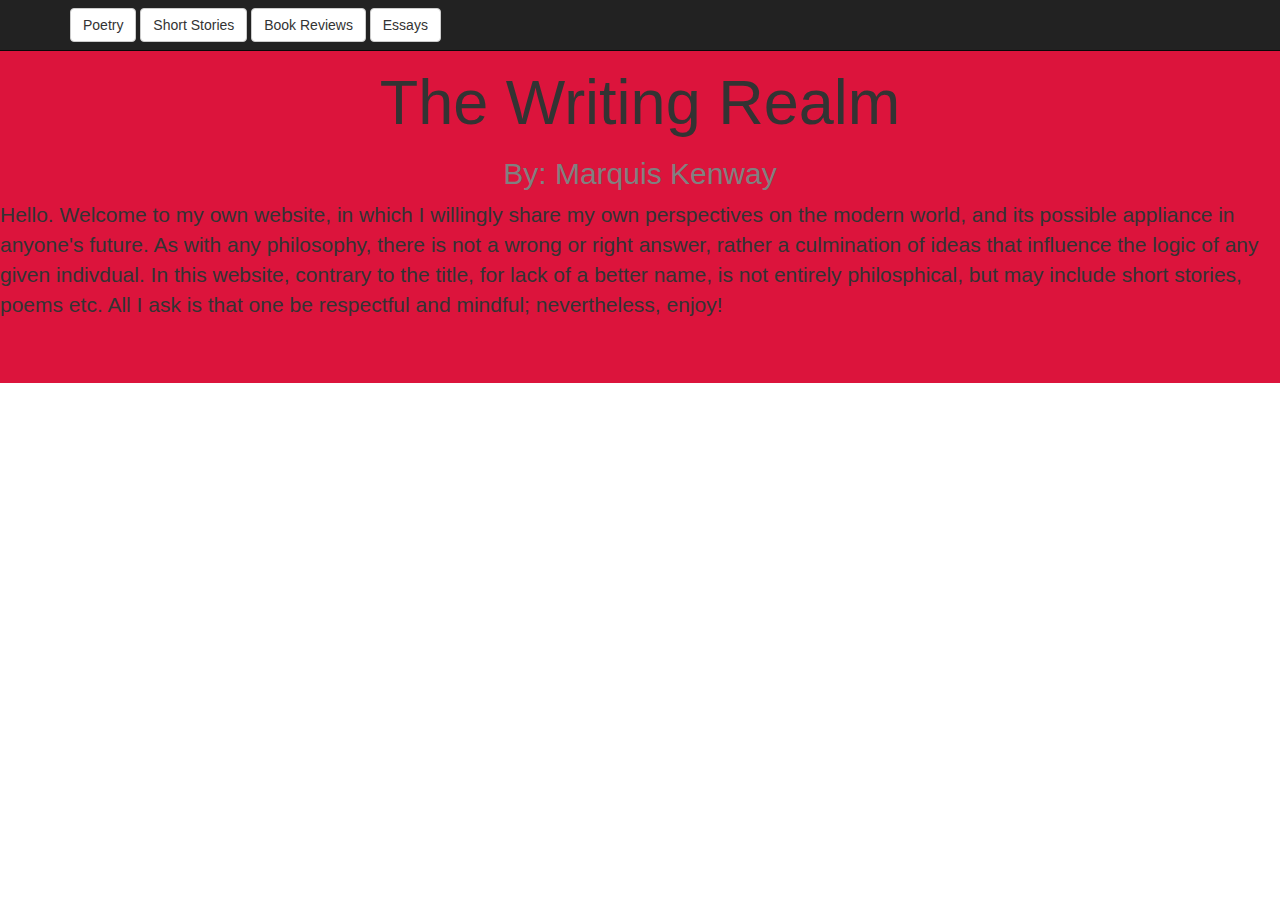
<file: index.html>
<!DOCTYPE html>
<html>
    <head>
        <title> </title>
        <link rel="stylesheet" href="https://maxcdn.bootstrapcdn.com/bootstrap/3.3.7/css/bootstrap.min.css" integrity="sha384-BVYiiSIFeK1dGmJRAkycuHAHRg32OmUcww7on3RYdg4Va+PmSTsz/K68vbdEjh4u" crossorigin="anonymous">
        <link rel="stylesheet" type="text/css" href="styles.css">
    </head>
    <body>
<div class="jumbotron">
    <div class="container">
        <h1>The Writing Realm</h1>
        <h2>By: Marquis Kenway</h2>
        </div>
<nav class="navbar navbar-default navbar-fixed-top navbar-inverse">
    <div class="container">
        <button onclick="parent.location.href='poetry.html'" id="Poetry" type="button" class="btn btn-default navbar-btn">Poetry</button>
        <button onclick="parent.location.href='shortstories.html'" id="Short" type="button" class="btn btn-default navbar-btn">Short Stories</button>
        <button onclick= "parent.location.href='bookreviews.html'" id="Reviews" type="button" class="btn btn-default navbar-btn">Book Reviews</button>
        <button onclick="parent.location.href='essays.html'" id="Essays" type="button" class="btn btn-default navbar-btn">Essays</button>
        
  </div>
</nav>
<p>
Hello. Welcome to my own website, in which I willingly share my own perspectives on the modern world, and its possible appliance in anyone's future. As with any philosophy, there is not a wrong or right answer, rather a culmination of ideas that influence the logic of any given indivdual. In this website, contrary to the title, for lack of a better name, is not entirely philosphical, but may include short stories, poems etc. All I ask is that one be respectful and mindful; nevertheless, enjoy! 
</p>
</body>

<!--Main content begins here-->
        
        <!-- Bootstrap core JavaScript
================================================== -->
<!-- Placed at the end of the document so the pages load faster -->
        <script src="https://ajax.googleapis.com/ajax/libs/jquery/1.12.4/jquery.min.js"></script>

    </body>
</html>
</file>
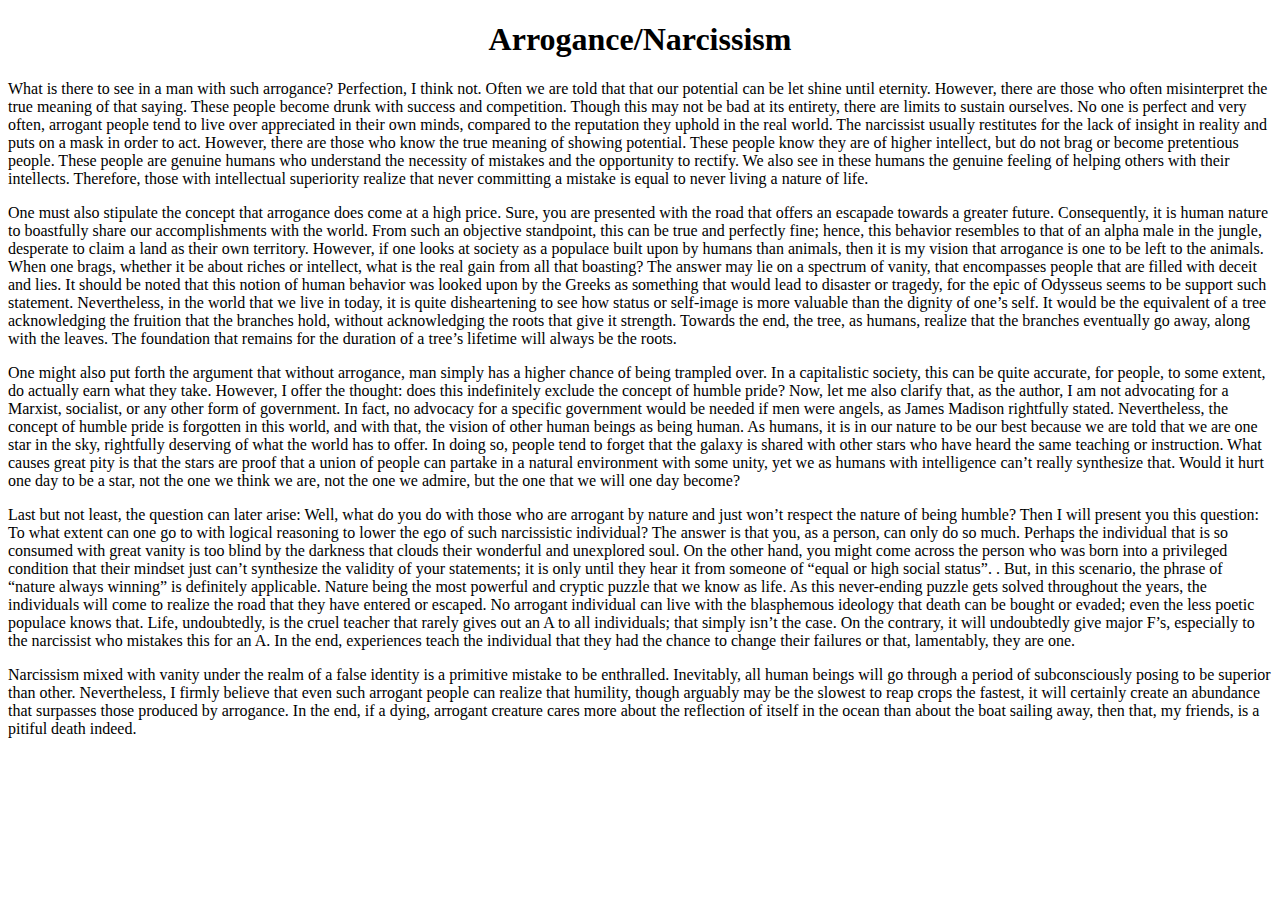
<file: Arrogance.html>
<!DOCTYPE html>
<html>
    <head>
<style type="text/css"><!--.tab { margin-left: 40px; }--></style>
    </head>
    <body>
<div class="container">
    <center><h1>Arrogance/Narcissism</h1></center>
<p>
    What is there to see in a man with such arrogance? Perfection, I think not. Often we are told that that our potential can be let shine until eternity. However, there are those who often misinterpret the true meaning of that saying. These people become drunk with success and competition. Though this may not be bad at its entirety, there are limits to sustain ourselves. No one is perfect and very often, arrogant people tend to live over appreciated in their own minds, compared to the reputation they uphold in the real world. The narcissist usually restitutes for the lack of insight in reality and puts on a mask in order to act. However, there are those who know the true meaning of showing potential. These people know they are of higher intellect, but do not brag or become pretentious people. These people are genuine humans who understand the necessity of mistakes and the opportunity to rectify. We also see in these humans the genuine feeling of helping others with their intellects. Therefore, those with intellectual superiority realize that never committing a mistake is equal to never living a nature of life.
</p>
<p>
    One must also stipulate the concept that arrogance does come at a high price. Sure, you are presented with the road that offers an escapade towards a greater future. Consequently, it is human nature to boastfully share our accomplishments with the world. From such an objective standpoint, this can be true and perfectly fine; hence, this behavior resembles to that of an alpha male in the jungle, desperate to claim a land as their own territory. However, if one looks at society as a populace built upon by humans than animals, then it is my vision that arrogance is one to be left to the animals. When one brags, whether it be about riches or intellect, what is the real gain from all that boasting? The answer may lie on a spectrum of vanity, that encompasses people that are filled with deceit and lies. It should be noted that this notion of human behavior was looked upon by the Greeks as something that would lead to disaster or tragedy, for the epic of Odysseus seems to be support such statement. Nevertheless, in the world that we live in today, it is quite disheartening to see how status or self-image is more valuable than the dignity of one’s self. It would be the equivalent of a tree acknowledging the fruition that the branches hold, without acknowledging the roots that give it strength. Towards the end, the tree, as humans, realize that the branches eventually go away, along with the leaves. The foundation that remains for the duration of a tree’s lifetime will always be the roots. 
</p>
<p>
    One might also put forth the argument that without arrogance, man simply has a higher chance of being trampled over. In a capitalistic society, this can be quite accurate, for people, to some extent, do actually earn what they take. However, I offer the thought: does this indefinitely exclude the concept of humble pride? Now, let me also clarify that, as the author, I am not advocating for a Marxist, socialist, or any other form of government. In fact, no advocacy for a specific government would be needed if men were angels, as James Madison rightfully stated. Nevertheless, the concept of humble pride is forgotten in this world, and with that, the vision of other human beings as being human. As humans, it is in our nature to be our best because we are told that we are one star in the sky, rightfully deserving of what the world has to offer. In doing so, people tend to forget that the galaxy is shared with other stars who have heard the same teaching or instruction. What causes great pity is that the stars are proof that a union of people can partake in a natural environment with some unity, yet we as humans with intelligence can’t really synthesize that. Would it hurt one day to be a star, not the one we think we are, not the one we admire, but the one that we will one day become?
</p>
<p>
    Last but not least, the question can later arise: Well, what do you do with those who are arrogant by nature and just won’t respect the nature of being humble? Then I will present you this question: To what extent can one go to with logical reasoning to lower the ego of such narcissistic individual? The answer is that you, as a person, can only do so much. Perhaps the individual that is so consumed with great vanity is too blind by the darkness that clouds their wonderful and unexplored soul. On the other hand, you might come across the person who was born into a privileged condition that their mindset just can’t synthesize the validity of your statements; it is only until they hear it from someone of “equal or high social status”. . But, in this scenario, the phrase of “nature always winning” is definitely applicable. Nature being the most powerful and cryptic puzzle that we know as life. As this never-ending puzzle gets solved throughout the years, the individuals will come to realize the road that they have entered or escaped. No arrogant individual can live with the blasphemous ideology that death can be bought or evaded; even the less poetic populace knows that. Life, undoubtedly, is the cruel teacher that rarely gives out an A to all individuals; that simply isn’t the case. On the contrary, it will undoubtedly give major F’s, especially to the narcissist who mistakes this for an A. In the end, experiences teach the individual that they had the chance to change their failures or that, lamentably, they are one. 
</p>
<p>
    Narcissism mixed with vanity under the realm of a false identity is a primitive mistake to be enthralled. Inevitably, all human beings will go through a period of subconsciously posing to be superior than other. Nevertheless, I firmly believe that even such arrogant people can realize that humility, though arguably may be the slowest to reap crops the fastest, it will certainly create an abundance that surpasses those produced by arrogance. In the end, if a dying, arrogant creature cares more about the reflection of itself in the ocean than about the boat sailing away, then that, my friends, is a pitiful death indeed.
</p>
</div>

    </body>
</html>
</file>
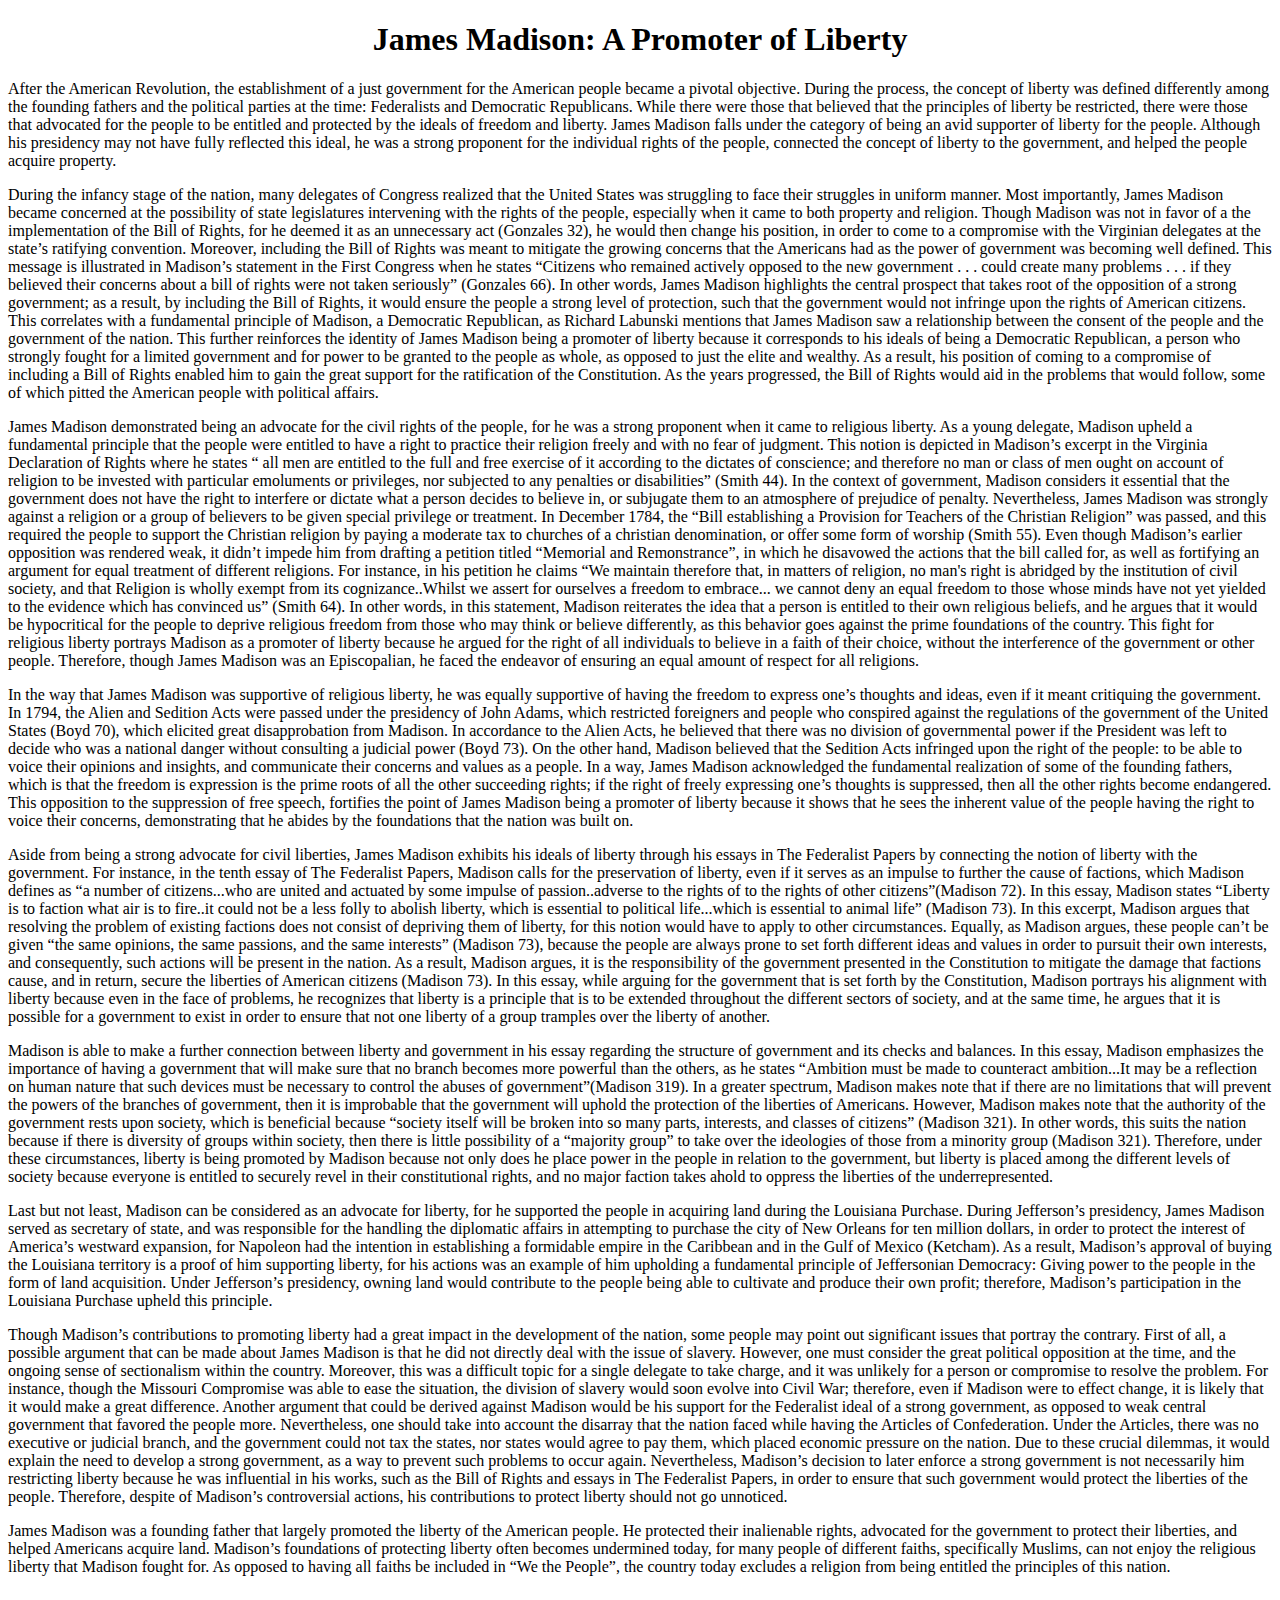
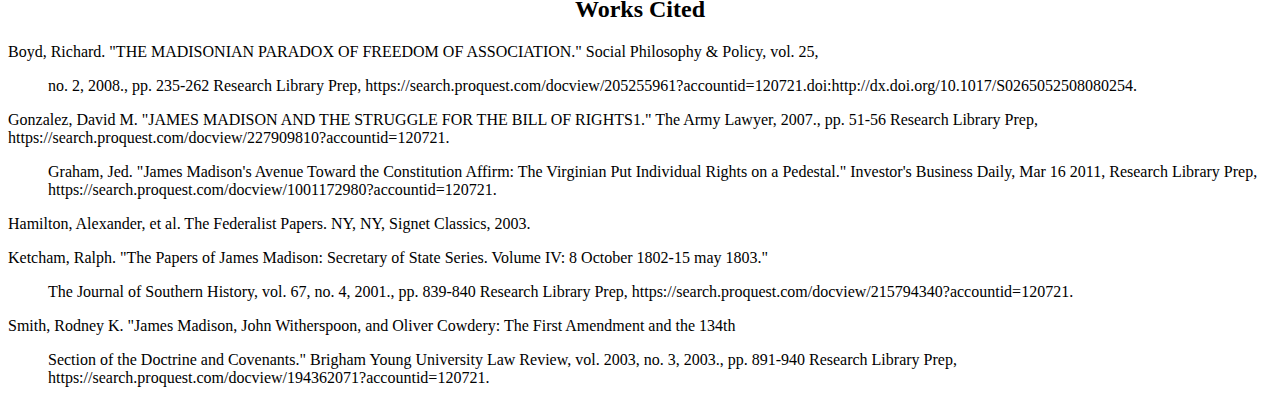
<file: madison.html>
<!DOCTYPE html>
<html>
    <head>
<style type="text/css">
<!--.tab { margin-left: 40px; }-->
</style>
    </head>
    <body>
<div class= "container">
<center><h1>James Madison: A Promoter of Liberty</h1></center>
<p>
     After the American Revolution, the establishment of a just government for the American people became a pivotal objective. During the process, the concept of liberty was defined differently among the founding fathers and the political parties at the time: Federalists and Democratic Republicans. While there were those that believed that the principles of liberty be restricted, there were those that advocated for the people to be entitled and protected by the ideals of freedom and liberty. James Madison falls under the category of being an avid supporter of liberty for the people. Although his presidency may not have fully reflected this ideal, he was a strong proponent for the individual rights of the people, connected the concept of liberty to the government, and helped the people acquire property.
</p>  
<p>
    During the infancy stage of the nation, many delegates of Congress realized that the United States was struggling to face their struggles in uniform manner. Most importantly, James Madison became concerned at the possibility of state legislatures intervening with the rights of the people, especially when it came to both property and religion. Though Madison was not in favor of a the implementation of the Bill of Rights, for he deemed it as an unnecessary act (Gonzales 32), he would then change his position, in order to come to a compromise with the Virginian delegates at the state’s ratifying convention. Moreover, including the Bill of Rights was meant to mitigate the growing concerns that the Americans had as the power of government was becoming well defined. This message is illustrated in Madison’s statement in the First Congress when he states “Citizens who remained actively opposed to the new government . . . could create many problems . . . if they believed their concerns about a bill of rights were not taken seriously” (Gonzales 66). In other words, James Madison highlights the central prospect that takes root of the opposition of a strong government; as a result, by including the Bill of Rights, it would ensure the people a strong level of protection, such that the government would not infringe upon the rights of American citizens. This correlates with a fundamental principle of Madison, a Democratic Republican, as Richard Labunski mentions that James Madison saw a relationship between the consent of the people and the government of the nation. This further reinforces the identity of James Madison being a promoter of liberty because it corresponds to his ideals of being a Democratic Republican, a person who strongly fought for a limited government and for power to be granted to the people as whole, as opposed to just the elite and wealthy. As a result, his position of coming to a compromise of including a Bill of Rights enabled him to gain the great support for the ratification of the Constitution. As the years progressed, the Bill of Rights would aid in the problems that would follow, some of which pitted the American people with political affairs.
</p>
<p>
    James Madison demonstrated being an advocate for the civil rights of the people, for he was a strong proponent when it came to religious liberty. As a young delegate, Madison upheld a fundamental principle that the people were entitled to have a right to practice their religion freely and with no fear of judgment. This notion is depicted in Madison’s excerpt in the Virginia Declaration of Rights where he states “ all men are entitled to the full and free exercise of it according to the dictates of conscience; and therefore no man or class of men ought on account of religion to be invested with particular emoluments or privileges, nor subjected to any penalties or disabilities” (Smith 44). In the context of government, Madison considers it essential that the government does not have the right to interfere or dictate what a person decides to believe in, or subjugate them to an atmosphere of prejudice of penalty. Nevertheless, James Madison was strongly against a religion or a group of believers to be given special privilege or treatment. In December 1784, the “Bill establishing a Provision for Teachers of the Christian Religion” was passed, and this required the people to support the Christian religion by paying a moderate tax to churches of a christian denomination, or offer some form of worship (Smith 55). Even though Madison’s earlier opposition was rendered weak, it didn’t impede him from drafting a petition titled “Memorial and Remonstrance”, in which he disavowed the actions that the bill called for, as well as fortifying an argument for equal treatment of different religions. For instance, in his petition he claims “We maintain therefore that, in matters of religion, no man's right is abridged by the institution of civil society, and that Religion is wholly exempt from its cognizance..Whilst we assert for ourselves a freedom to embrace... we cannot deny an equal freedom to those whose minds have not yet yielded to the evidence which has convinced us” (Smith 64). In other words, in this statement, Madison reiterates the idea that a person is entitled to their own religious beliefs, and he argues that it would be hypocritical for the people to deprive religious freedom from those who may think or believe differently, as this behavior goes against the prime foundations of the country. This fight for religious liberty portrays Madison as a promoter of liberty because he argued for the right of all individuals to believe in a faith of their choice, without the interference of the government or other people. Therefore, though James Madison was an Episcopalian, he faced the endeavor of ensuring an equal amount of respect for all religions.
</p>
<p>
    In the way that James Madison was supportive of religious liberty, he was equally supportive of having the freedom to express one’s thoughts and ideas, even if it meant critiquing the government. In 1794, the Alien and Sedition Acts were passed under the presidency of John Adams, which restricted foreigners and people who conspired against the regulations of the government of the United States (Boyd 70), which elicited great disapprobation from Madison. In accordance to the Alien Acts, he believed that there was no division of governmental power if the President was left to decide who was a national danger without consulting a judicial power (Boyd 73). On the other hand, Madison believed that the Sedition Acts infringed upon the right of the people: to be able to voice their opinions and insights, and communicate their concerns and values as a people. In a way, James Madison acknowledged the fundamental realization of some of the founding fathers, which is that the freedom is expression is the prime roots of all the other succeeding rights; if the right of freely expressing one’s thoughts is suppressed, then all the other rights become endangered. This opposition to the suppression of free speech, fortifies the point of James Madison being a promoter of liberty because it shows that he sees the inherent value of the people having the right to voice their concerns, demonstrating that he abides by the foundations that the nation was built on.
</p>
<p>
    Aside from being a strong advocate for civil liberties, James Madison exhibits his ideals of liberty through his essays in The Federalist Papers by connecting the notion of liberty with the government. For instance, in the tenth essay of The Federalist Papers, Madison calls for the preservation of liberty, even if it serves as an impulse to further the cause of factions, which Madison defines as “a number of citizens...who are united and actuated by some impulse of passion..adverse to the rights of to the rights of other citizens”(Madison 72). In this essay, Madison states “Liberty is to faction what air is to fire..it could not be a less folly to abolish liberty, which is essential to political life...which is essential to animal life” (Madison 73). In this excerpt, Madison argues that resolving the problem of existing factions does not consist of depriving them of liberty, for this notion would have to apply to other circumstances. Equally, as Madison argues, these people can’t be given “the same opinions, the same passions, and the same interests” (Madison 73), because the people are always prone to set forth different ideas and values in order to pursuit their own interests, and consequently, such actions will be present in the nation. As a result, Madison argues, it is the responsibility of the government presented in the Constitution to mitigate the damage that factions cause, and in return, secure the liberties of American citizens (Madison 73). In this essay, while arguing for the government that is set forth by the Constitution, Madison portrays his alignment with liberty because even in the face of problems, he recognizes that liberty is a principle that is to be extended throughout the different sectors of society, and at the same time, he argues that it is possible for a government to exist in order to ensure that not one liberty of a group tramples over the liberty of another.
</p>
<p>
     Madison is able to make a further connection between liberty and government in his essay regarding the structure of government and its checks and balances. In this essay, Madison emphasizes the importance of having a government that will make sure that no branch becomes more powerful than the others, as he states “Ambition must be made to counteract ambition...It may be a reflection on human nature that such devices must be necessary to control the abuses of government”(Madison 319). In a greater spectrum, Madison makes note that if there are no limitations that will prevent the powers of the branches of government, then it is improbable that the government will uphold the protection of the liberties of Americans. However, Madison makes note that the authority of the government rests upon society, which is beneficial because “society itself will be broken into so many parts, interests, and classes of citizens” (Madison 321). In other words, this suits the nation because if there is diversity of groups within society, then there is little possibility of a “majority group” to take over the ideologies of those from a minority group (Madison 321). Therefore, under these circumstances, liberty is being promoted by Madison because not only does he place power in the people in relation to the government, but liberty is placed among the different levels of society because everyone is entitled to securely revel in their constitutional rights, and no major faction takes ahold to oppress the liberties of the underrepresented.
</p>
<p>
    Last but not least, Madison can be considered as an advocate for liberty, for he supported the people in acquiring land during the Louisiana Purchase. During Jefferson’s presidency, James Madison served as secretary of state, and was responsible for the handling the diplomatic affairs in attempting to purchase the city of New Orleans for ten million dollars, in order to protect the interest of America’s westward expansion, for Napoleon had the intention in establishing a formidable empire in the Caribbean and in the Gulf of Mexico (Ketcham). As a result, Madison’s approval of buying the Louisiana territory is a proof of him supporting liberty, for his actions was an example of him upholding a fundamental principle of Jeffersonian Democracy: Giving power to the people in the form of land acquisition. Under Jefferson’s presidency, owning land would contribute to the people being able to cultivate and produce their own profit; therefore, Madison’s participation in the Louisiana Purchase upheld this principle. 
</p>
<p>
    Though Madison’s contributions to promoting liberty had a great impact in the development of the nation, some people may point out significant issues that portray the contrary. First of all, a possible argument that can be made about James Madison is that he did not directly deal with the issue of slavery. However, one must consider the great political opposition at the time, and the ongoing sense of sectionalism within the country. Moreover, this was a difficult topic for a single delegate to take charge, and it was unlikely for a person or compromise to resolve the problem. For instance, though the Missouri Compromise was able to ease the situation, the division of slavery would soon evolve into Civil War; therefore, even if Madison were to effect change, it is likely that it would make a great difference. Another argument that could be derived against Madison would be his support for the Federalist ideal of a strong government, as opposed to weak central government that favored the people more. Nevertheless, one should take into account the disarray that the nation faced while having the Articles of Confederation. Under the Articles, there was no executive or judicial branch, and the government could not tax the states, nor states would agree to pay them, which placed economic pressure on the nation. Due to these crucial dilemmas, it would explain the need to develop a strong government, as a way to prevent such problems to occur again. Nevertheless, Madison’s decision to later enforce a strong government is not necessarily him restricting liberty because he was influential in his works, such as the Bill of Rights and essays in The Federalist Papers, in order to ensure that such government would protect the liberties of the people. Therefore, despite of Madison’s controversial actions, his contributions to protect liberty should not go unnoticed.
</p>
<p>
    James Madison was a founding father that largely promoted the liberty of the American people. He protected their inalienable rights, advocated for the government to protect their liberties, and helped Americans acquire land. Madison’s foundations of protecting liberty often becomes undermined today, for many people of different faiths, specifically Muslims, can not enjoy the religious liberty that Madison fought for. As opposed to having all faiths be included in “We the People”, the country today excludes a religion from being entitled the principles of this nation.

</p>
</div>

<p2>
    
<center><h2>Works Cited</h2></center>

Boyd, Richard. "THE MADISONIAN PARADOX OF FREEDOM OF ASSOCIATION." Social Philosophy & Policy, vol. 25, 
<p class="tab">no. 2, 2008., pp. 235-262 Research Library Prep, https://search.proquest.com/docview/205255961?accountid=120721.doi:http://dx.doi.org/10.1017/S0265052508080254.</p>

Gonzalez, David M. "JAMES MADISON AND THE STRUGGLE FOR THE BILL OF RIGHTS1." The Army Lawyer, 2007., pp. 51-56 Research Library Prep, https://search.proquest.com/docview/227909810?accountid=120721.
<p class="tab">Graham, Jed. "James Madison's Avenue Toward the Constitution Affirm: The Virginian Put Individual Rights on a    
Pedestal." Investor's Business Daily, Mar 16 2011, Research Library Prep, https://search.proquest.com/docview/1001172980?accountid=120721.</p>
 
<p>Hamilton, Alexander, et al. The Federalist Papers. NY, NY, Signet Classics, 2003.</p>

Ketcham, Ralph. "The Papers of James Madison: Secretary of State Series. Volume IV: 8 October 1802-15 may 1803." 
<p class="tab">The Journal of Southern History, vol. 67, no. 4, 2001., pp. 839-840 Research Library Prep, https://search.proquest.com/docview/215794340?accountid=120721.</p>
 
 
Smith, Rodney K. "James Madison, John Witherspoon, and Oliver Cowdery: The First Amendment and the 134th 
<p class="tab">Section of the Doctrine and Covenants." 
Brigham Young University Law Review, vol. 2003, no. 3, 2003., pp. 891-940 Research Library Prep, https://search.proquest.com/docview/194362071?accountid=120721.</p>
 





    </body>
</html>
</file>
<file: styles.css>
h1{
    text-align:center;
    color:grey;
}

h2{
    text-align:center;
    color:grey; 
    
}

.jumbotron{
    background-color: crimson;
}
#Essaytitle{
    color: blue;
    
}
</file>
